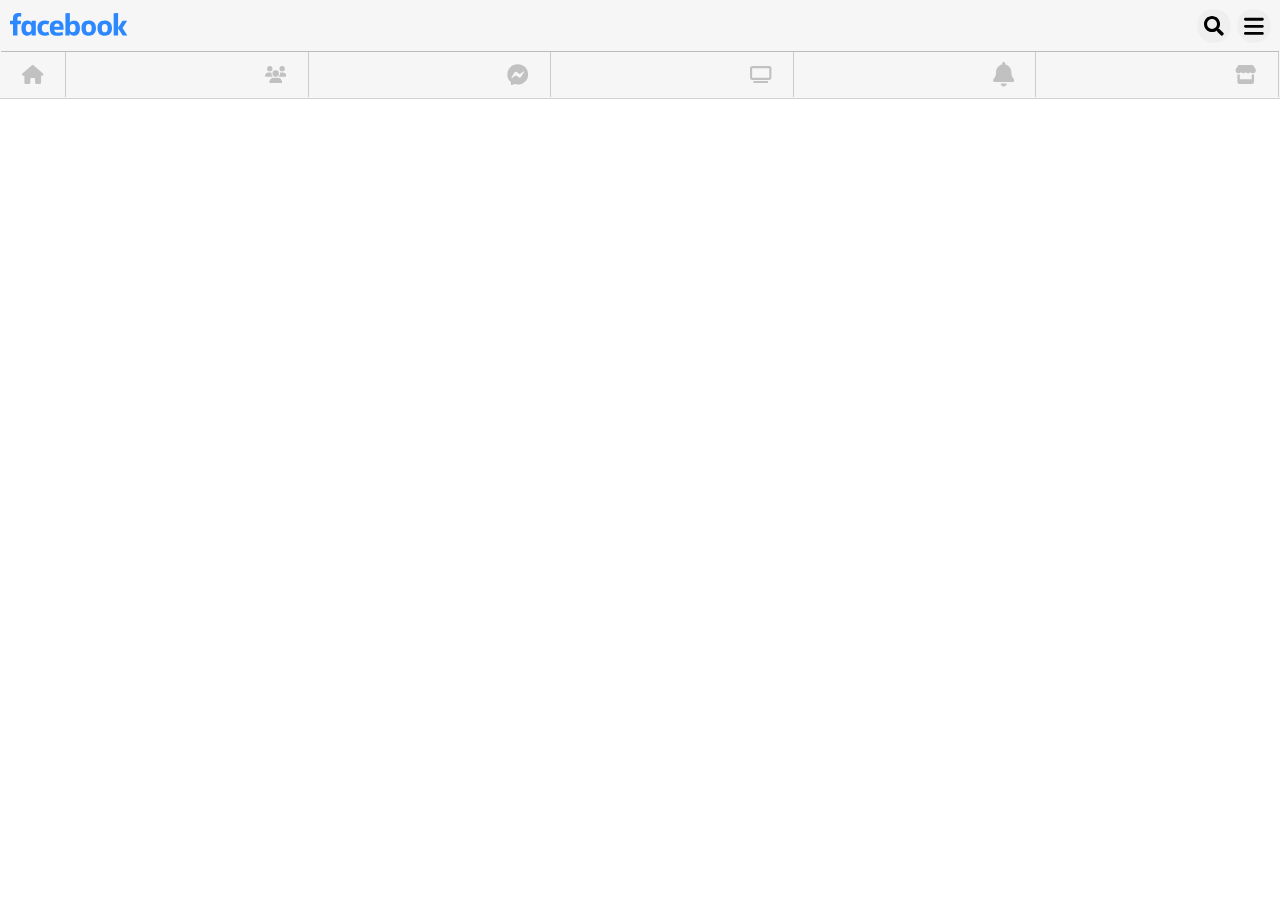
<file: facebook nav/index.html>
<!DOCTYPE html>
<html lang="en">
  <head>
    <meta charset="UTF-8" />
    <meta http-equiv="X-UA-Compatible" content="IE=edge" />
    <meta name="viewport" content="width=device-width, initial-scale=1.0" />
    <title>Document</title>

    <link rel="stylesheet" href="style.css" />
  </head>
  <body>
    <!-- facbook navbar mobile -->
    <nav class="container">
      <div class="headupper">
        <div class="iconFb">
          <svg
            id="katman_1"
            data-name="katman 1"
            xmlns="http://www.w3.org/2000/svg"
            viewBox="0 0 691.4 137.4"
          >
            <defs>
              <style>
                .cls-1 {
                  fill: #2d88ff;
                }
              </style>
            </defs>
            <path
              class="cls-1"
              d="M48.56,135.37H23.09V71.19H5.74V50.29H23.09V35.42c0-17.62,7.68-30.26,33.08-30.26C61.54,5.16,70,6.25,70,6.25v19.4H61.12c-9,0-12.55,2.78-12.55,10.45V50.28H69.65l-1.88,20.9H48.57ZM107,48.62l-1.13,0c-23.62,0-34.43,18-34.43,43.45,0,32.11,14,45,34.61,45,11.78,0,19.52-5,24.23-14.37v12.69h24.23V50.3H130.3V63.38C126.46,55,118.5,48.72,107,48.62Zm6.16,20.11c9.92,0,15.88,7,15.88,18.89l0,12.15c0,8-4.92,17.4-15.9,17.4-16.88,0-16.43-18.42-16.43-24.56C96.75,72,105.74,68.73,113.18,68.73Zm51.13,24.11c0-10.34-.49-44.17,43.12-44.17,17.5,0,24.81,5.63,24.81,5.63l-5.87,18.42a38,38,0,0,0-16.81-4.06c-12.18,0-20,7.14-20,19.7v9c0,12.07,7.5,20.12,20,20.12,8.67,0,16.65-4.1,16.65-4.1l5.86,18s-6.68,5.66-24.54,5.66c-41.52,0-43.24-30.36-43.24-44.24Zm210-44.2c23.62,0,34.6,18,34.6,43.45,0,32.11-14,45-34.61,45-11.78,0-20.49-5-25.2-14.37v12.69H325.18V7.75l25.4-2.24V62.23c3.67-9.92,15.71-13.59,23.73-13.59Zm-7.12,20.09c-9.92,0-16.61,7-16.61,18.89l0,12.15c0,8,4.63,17.4,16.64,17.4,16.88,0,16.43-18.42,16.43-24.56C383.62,72,374.63,68.73,367.19,68.73Zm-90.87-20c-26.79,0-40.94,14.76-40.94,41v4.87c0,34.05,19.86,42.82,43.54,42.82,23,0,33.44-6.51,33.44-6.51l-4.75-17.33s-12.26,5.27-25.64,5.27c-13.87,0-19.84-3.57-21.37-17h53.79V87.88c0-28.44-15.87-39.17-38.07-39.17ZM277,66.07c9.27,0,15.28,5.75,14.95,19.08H260.65c.55-14,7-19.08,16.32-19.08ZM459.57,48.6c-27.51,0-42,15.67-42,43.75,0,38.53,25,44.73,42,44.73,25,0,41.63-13.6,41.63-44.38C501.24,60.66,482.54,48.6,459.57,48.6Zm-.35,20.2c12.1,0,16.89,9.15,16.89,19.57v9c0,12.62-6.71,19.92-16.94,19.92-9.57,0-16.29-6.83-16.29-19.92v-9C442.88,74.4,450.88,68.8,459.22,68.8Zm92.63-20.2c-27.51,0-42,15.67-42,43.75,0,38.53,25,44.73,42,44.73,25,0,41.63-13.6,41.63-44.38C593.52,60.66,574.82,48.6,551.85,48.6Zm-.35,20.2c12.1,0,16.89,9.15,16.89,19.57v9c0,12.62-6.71,19.92-16.94,19.92-9.57,0-16.29-6.83-16.29-19.92v-9C535.16,74.4,543.16,68.8,551.5,68.8Zm51.62,66.57V7.75L628.6,5.51V91.05l25.28-40.76h26.9L654.41,92.5l27.38,42.86h-27L628.6,93.74v41.62H603.12Z"
            />
          </svg>
        </div>
        <div class="action">
          <div class="searchBtn">
            <button>
              <svg xmlns="http://www.w3.org/2000/svg" viewBox="0 0 512 512">
                <!--!Font Awesome Free 6.5.1 by @fontawesome - https://fontawesome.com License - https://fontawesome.com/license/free Copyright 2024 Fonticons, Inc.-->
                <path
                  d="M505 442.7L405.3 343c-4.5-4.5-10.6-7-17-7H372c27.6-35.3 44-79.7 44-128C416 93.1 322.9 0 208 0S0 93.1 0 208s93.1 208 208 208c48.3 0 92.7-16.4 128-44v16.3c0 6.4 2.5 12.5 7 17l99.7 99.7c9.4 9.4 24.6 9.4 33.9 0l28.3-28.3c9.4-9.4 9.4-24.6 .1-34zM208 336c-70.7 0-128-57.2-128-128 0-70.7 57.2-128 128-128 70.7 0 128 57.2 128 128 0 70.7-57.2 128-128 128z"
                />
              </svg>
            </button>
          </div>
          <div class="menubtn">
            <button>
              <svg xmlns="http://www.w3.org/2000/svg" viewBox="0 0 448 512">
                <!--!Font Awesome Free 6.5.1 by @fontawesome - https://fontawesome.com License - https://fontawesome.com/license/free Copyright 2024 Fonticons, Inc.-->
                <path
                  d="M0 96C0 78.3 14.3 64 32 64H416c17.7 0 32 14.3 32 32s-14.3 32-32 32H32C14.3 128 0 113.7 0 96zM0 256c0-17.7 14.3-32 32-32H416c17.7 0 32 14.3 32 32s-14.3 32-32 32H32c-17.7 0-32-14.3-32-32zM448 416c0 17.7-14.3 32-32 32H32c-17.7 0-32-14.3-32-32s14.3-32 32-32H416c17.7 0 32 14.3 32 32z"
                />
              </svg>
            </button>
          </div>
        </div>
      </div>
      <div class="tabIcon">
        <button>
          <svg xmlns="http://www.w3.org/2000/svg" viewBox="0 0 576 512">
            <!--!Font Awesome Free 6.5.1 by @fontawesome - https://fontawesome.com License - https://fontawesome.com/license/free Copyright 2024 Fonticons, Inc.-->
            <path
              d="M575.8 255.5c0 18-15 32.1-32 32.1h-32l.7 160.2c0 2.7-.2 5.4-.5 8.1V472c0 22.1-17.9 40-40 40H456c-1.1 0-2.2 0-3.3-.1c-1.4 .1-2.8 .1-4.2 .1H416 392c-22.1 0-40-17.9-40-40V448 384c0-17.7-14.3-32-32-32H256c-17.7 0-32 14.3-32 32v64 24c0 22.1-17.9 40-40 40H160 128.1c-1.5 0-3-.1-4.5-.2c-1.2 .1-2.4 .2-3.6 .2H104c-22.1 0-40-17.9-40-40V360c0-.9 0-1.9 .1-2.8V287.6H32c-18 0-32-14-32-32.1c0-9 3-17 10-24L266.4 8c7-7 15-8 22-8s15 2 21 7L564.8 231.5c8 7 12 15 11 24z"
            />
          </svg>
        </button>
        <button>
          <svg xmlns="http://www.w3.org/2000/svg" viewBox="0 0 640 512">
            <!--!Font Awesome Free 6.5.1 by @fontawesome - https://fontawesome.com License - https://fontawesome.com/license/free Copyright 2024 Fonticons, Inc.-->
            <path
              d="M144 0a80 80 0 1 1 0 160A80 80 0 1 1 144 0zM512 0a80 80 0 1 1 0 160A80 80 0 1 1 512 0zM0 298.7C0 239.8 47.8 192 106.7 192h42.7c15.9 0 31 3.5 44.6 9.7c-1.3 7.2-1.9 14.7-1.9 22.3c0 38.2 16.8 72.5 43.3 96c-.2 0-.4 0-.7 0H21.3C9.6 320 0 310.4 0 298.7zM405.3 320c-.2 0-.4 0-.7 0c26.6-23.5 43.3-57.8 43.3-96c0-7.6-.7-15-1.9-22.3c13.6-6.3 28.7-9.7 44.6-9.7h42.7C592.2 192 640 239.8 640 298.7c0 11.8-9.6 21.3-21.3 21.3H405.3zM224 224a96 96 0 1 1 192 0 96 96 0 1 1 -192 0zM128 485.3C128 411.7 187.7 352 261.3 352H378.7C452.3 352 512 411.7 512 485.3c0 14.7-11.9 26.7-26.7 26.7H154.7c-14.7 0-26.7-11.9-26.7-26.7z"
            />
          </svg>
        </button>
        <button>
          <svg xmlns="http://www.w3.org/2000/svg" viewBox="0 0 512 512">
            <!--!Font Awesome Free 6.5.1 by @fontawesome - https://fontawesome.com License - https://fontawesome.com/license/free Copyright 2024 Fonticons, Inc.-->
            <path
              d="M256.6 8C116.5 8 8 110.3 8 248.6c0 72.3 29.7 134.8 78.1 177.9 8.4 7.5 6.6 11.9 8.1 58.2A19.9 19.9 0 0 0 122 502.3c52.9-23.3 53.6-25.1 62.6-22.7C337.9 521.8 504 423.7 504 248.6 504 110.3 396.6 8 256.6 8zm149.2 185.1l-73 115.6a37.4 37.4 0 0 1 -53.9 9.9l-58.1-43.5a15 15 0 0 0 -18 0l-78.4 59.4c-10.5 7.9-24.2-4.6-17.1-15.7l73-115.6a37.4 37.4 0 0 1 53.9-9.9l58.1 43.5a15 15 0 0 0 18 0l78.4-59.4c10.4-8 24.1 4.5 17.1 15.6z"
            />
          </svg>
        </button>
        <button>
          <svg xmlns="http://www.w3.org/2000/svg" viewBox="0 0 640 512">
            <!--!Font Awesome Free 6.5.1 by @fontawesome - https://fontawesome.com License - https://fontawesome.com/license/free Copyright 2024 Fonticons, Inc.-->
            <path
              d="M64 64V352H576V64H64zM0 64C0 28.7 28.7 0 64 0H576c35.3 0 64 28.7 64 64V352c0 35.3-28.7 64-64 64H64c-35.3 0-64-28.7-64-64V64zM128 448H512c17.7 0 32 14.3 32 32s-14.3 32-32 32H128c-17.7 0-32-14.3-32-32s14.3-32 32-32z"
            />
          </svg>
        </button>
        <button>
          <svg xmlns="http://www.w3.org/2000/svg" viewBox="0 0 448 512">
            <!--!Font Awesome Free 6.5.1 by @fontawesome - https://fontawesome.com License - https://fontawesome.com/license/free Copyright 2024 Fonticons, Inc.-->
            <path
              d="M224 0c-17.7 0-32 14.3-32 32V51.2C119 66 64 130.6 64 208v18.8c0 47-17.3 92.4-48.5 127.6l-7.4 8.3c-8.4 9.4-10.4 22.9-5.3 34.4S19.4 416 32 416H416c12.6 0 24-7.4 29.2-18.9s3.1-25-5.3-34.4l-7.4-8.3C401.3 319.2 384 273.9 384 226.8V208c0-77.4-55-142-128-156.8V32c0-17.7-14.3-32-32-32zm45.3 493.3c12-12 18.7-28.3 18.7-45.3H224 160c0 17 6.7 33.3 18.7 45.3s28.3 18.7 45.3 18.7s33.3-6.7 45.3-18.7z"
            />
          </svg>
        </button>
        <button>
          <svg xmlns="http://www.w3.org/2000/svg" viewBox="0 0 576 512">
            <!--!Font Awesome Free 6.5.1 by @fontawesome - https://fontawesome.com License - https://fontawesome.com/license/free Copyright 2024 Fonticons, Inc.-->
            <path
              d="M547.6 103.8L490.3 13.1C485.2 5 476.1 0 466.4 0H109.6C99.9 0 90.8 5 85.7 13.1L28.3 103.8c-29.6 46.8-3.4 111.9 51.9 119.4c4 .5 8.1 .8 12.1 .8c26.1 0 49.3-11.4 65.2-29c15.9 17.6 39.1 29 65.2 29c26.1 0 49.3-11.4 65.2-29c15.9 17.6 39.1 29 65.2 29c26.2 0 49.3-11.4 65.2-29c16 17.6 39.1 29 65.2 29c4.1 0 8.1-.3 12.1-.8c55.5-7.4 81.8-72.5 52.1-119.4zM499.7 254.9l-.1 0c-5.3 .7-10.7 1.1-16.2 1.1c-12.4 0-24.3-1.9-35.4-5.3V384H128V250.6c-11.2 3.5-23.2 5.4-35.6 5.4c-5.5 0-11-.4-16.3-1.1l-.1 0c-4.1-.6-8.1-1.3-12-2.3V384v64c0 35.3 28.7 64 64 64H448c35.3 0 64-28.7 64-64V384 252.6c-4 1-8 1.8-12.3 2.3z"
            />
          </svg>
        </button>
      </div>
    </nav>
  </body>
</html>
</file>
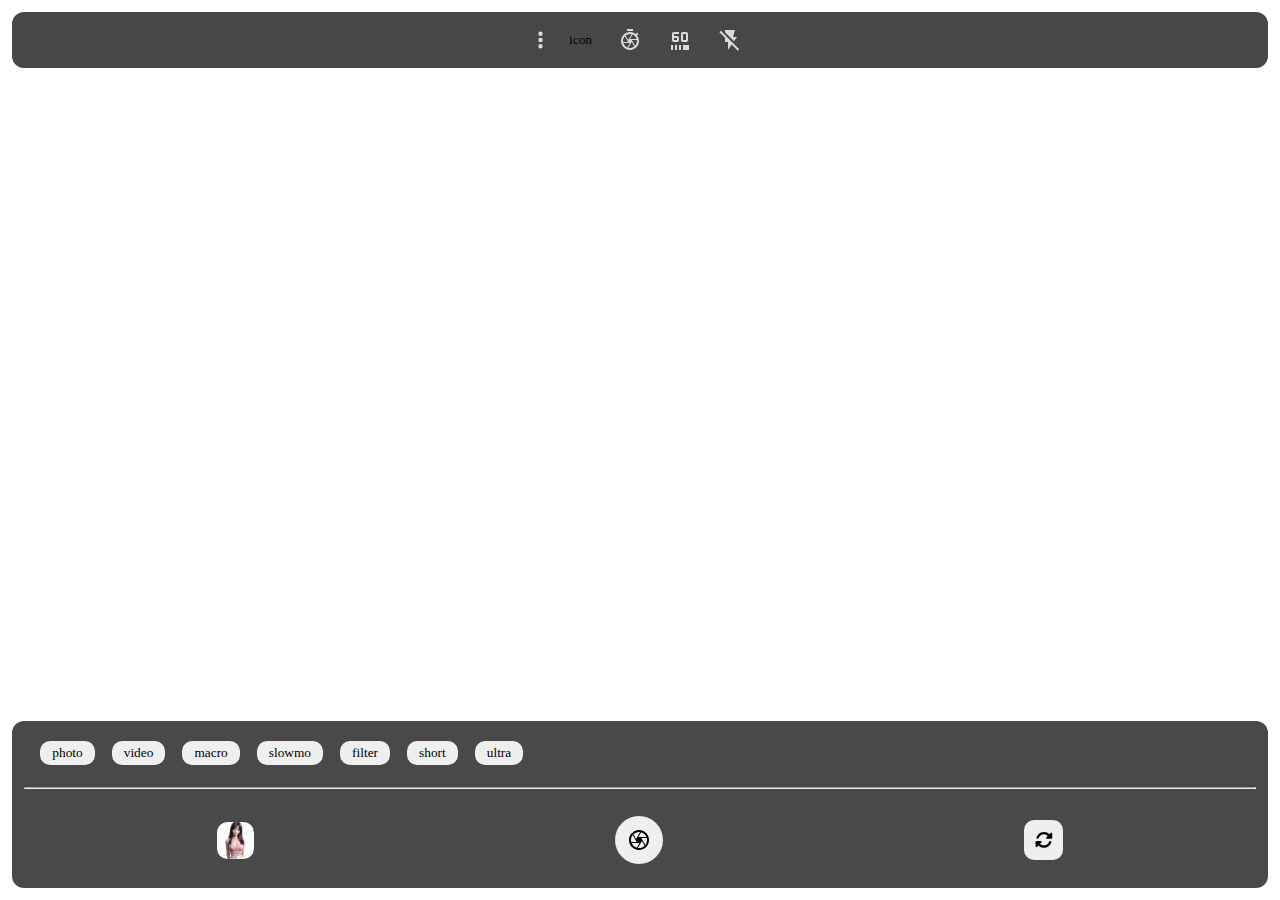
<file: UI cam/index.html>
<!DOCTYPE html>
<html lang="en">
  <head>
    <meta charset="UTF-8" />
    <meta http-equiv="X-UA-Compatible" content="IE=edge" />
    <meta name="viewport" content="width=device-width, initial-scale=1.0" />
    <title>Document</title>

    <link rel="stylesheet" href="style.css" />
  </head>
  <body>
    <div class="camera-container">
      <div class="camera-layout">
        <div class="upper">
          <div class="menu">
            <button>
              <svg xmlns="http://www.w3.org/2000/svg" viewBox="0 0 128 512">
                <!--!Font Awesome Free 6.5.1 by @fontawesome - https://fontawesome.com License - https://fontawesome.com/license/free Copyright 2024 Fonticons, Inc.-->
                <path
                  d="M64 360a56 56 0 1 0 0 112 56 56 0 1 0 0-112zm0-160a56 56 0 1 0 0 112 56 56 0 1 0 0-112zM120 96A56 56 0 1 0 8 96a56 56 0 1 0 112 0z"
                />
              </svg>
            </button>
          </div>
          <div class="info-rate">
            <button>icon</button>
          </div>
          <div class="shutterSpeed-status">
            <button>
              <svg
                xmlns="http://www.w3.org/2000/svg"
                height="24"
                viewBox="0 -960 960 960"
                width="24"
              >
                <path
                  d="M360-840v-80h240v80H360ZM480-80q-75 0-140.5-28.5T225-186q-49-49-77-114.5T120-440q0-74 28.5-139.5T226-694q49-49 114.5-77.5T480-800q63 0 120 21t104 59l58-58 56 56-56 58q36 47 57 104t21 120q0 74-28 139.5T735-186q-49 49-114.5 77.5T480-80Zm0-360Zm0-80h268q-18-62-61.5-109T584-700L480-520Zm-70 40 134-232q-59-15-121.5-2.5T306-660l104 180Zm-206 80h206L276-632q-42 47-62.5 106.5T204-400Zm172 220 104-180H212q18 62 61.5 109T376-180Zm40 12q66 17 128 1.5T654-220L550-400 416-168Zm268-80q44-48 63.5-107.5T756-480H550l134 232Z"
                />
              </svg>
            </button>
          </div>
          <div class="media-file">
            <button>
              <svg
                xmlns="http://www.w3.org/2000/svg"
                height="24"
                viewBox="0 -960 960 960"
                width="24"
              >
                <path
                  d="M360-400H240q-33 0-56.5-23.5T160-480v-240q0-33 23.5-56.5T240-800h200v80H240v80h120q33 0 56.5 23.5T440-560v80q0 33-23.5 56.5T360-400ZM240-560v80h120v-80H240Zm480 160H600q-33 0-56.5-23.5T520-480v-240q0-33 23.5-56.5T600-800h120q33 0 56.5 23.5T800-720v240q0 33-23.5 56.5T720-400Zm0-80v-240H600v240h120ZM120-80v-200h80v200h-80Zm160 0v-200h80v200h-80Zm160 0v-200h80v200h-80Zm160 0v-200h240v200H600Z"
                />
              </svg>
            </button>
          </div>
          <div class="flashlight-onOff">
            <button>
              <svg
                xmlns="http://www.w3.org/2000/svg"
                height="24"
                viewBox="0 -960 960 960"
                width="24"
              >
                <path
                  d="M280-880h400l-80 280h160L643-431 280-794v-86ZM400-80v-320H280v-166L55-791l57-57 736 736-57 57-241-241L400-80Z"
                />
              </svg>
            </button>
          </div>
        </div>
        <main></main>
        <div class="lower">
          <div class="zoomslide"></div>
          <div class="outerSelector">
            <div class="selectorMode">
              <button>photo</button>
              <button>video</button>
              <button>macro</button>
              <button>slowmo</button>
              <button>filter</button>
              <button>short</button>
              <button>ultra</button>
            </div>
          </div>

          <hr />

          <div class="navigateCam">
            <div class="mediaLast">
              <button>
                <img src="_cc50a749-ce8d-457d-a06b-3c284429e21d.jpeg" alt="" />
              </button>
            </div>
            <div class="shutterBtn">
              <button>
                <svg
                  xmlns="http://www.w3.org/2000/svg"
                  height="24"
                  viewBox="0 -960 960 960"
                  width="24"
                >
                  <path
                    d="M456-600h320q-27-69-82.5-118.5T566-788L456-600Zm-92 80 160-276q-11-2-22-3t-22-1q-66 0-123 25t-101 67l108 188ZM170-400h218L228-676q-32 41-50 90.5T160-480q0 21 2.5 40.5T170-400Zm224 228 108-188H184q27 69 82.5 118.5T394-172Zm86 12q66 0 123-25t101-67L596-440 436-164q11 2 21.5 3t22.5 1Zm252-124q32-41 50-90.5T800-480q0-21-2.5-40.5T790-560H572l160 276ZM480-480Zm0 400q-82 0-155-31.5t-127.5-86Q143-252 111.5-325T80-480q0-83 31.5-155.5t86-127Q252-817 325-848.5T480-880q83 0 155.5 31.5t127 86q54.5 54.5 86 127T880-480q0 82-31.5 155t-86 127.5q-54.5 54.5-127 86T480-80Z"
                  />
                </svg>
              </button>
            </div>
            <div class="rotateCam">
              <button>
                <svg xmlns="http://www.w3.org/2000/svg" viewBox="0 0 512 512">
                  <!--!Font Awesome Free 6.5.1 by @fontawesome - https://fontawesome.com License - https://fontawesome.com/license/free Copyright 2024 Fonticons, Inc.-->
                  <path
                    d="M142.9 142.9c62.2-62.2 162.7-62.5 225.3-1L327 183c-6.9 6.9-8.9 17.2-5.2 26.2s12.5 14.8 22.2 14.8H463.5c0 0 0 0 0 0H472c13.3 0 24-10.7 24-24V72c0-9.7-5.8-18.5-14.8-22.2s-19.3-1.7-26.2 5.2L413.4 96.6c-87.6-86.5-228.7-86.2-315.8 1C73.2 122 55.6 150.7 44.8 181.4c-5.9 16.7 2.9 34.9 19.5 40.8s34.9-2.9 40.8-19.5c7.7-21.8 20.2-42.3 37.8-59.8zM16 312v7.6 .7V440c0 9.7 5.8 18.5 14.8 22.2s19.3 1.7 26.2-5.2l41.6-41.6c87.6 86.5 228.7 86.2 315.8-1c24.4-24.4 42.1-53.1 52.9-83.7c5.9-16.7-2.9-34.9-19.5-40.8s-34.9 2.9-40.8 19.5c-7.7 21.8-20.2 42.3-37.8 59.8c-62.2 62.2-162.7 62.5-225.3 1L185 329c6.9-6.9 8.9-17.2 5.2-26.2s-12.5-14.8-22.2-14.8H48.4h-.7H40c-13.3 0-24 10.7-24 24z"
                  />
                </svg>
              </button>
            </div>
          </div>
        </div>
      </div>
    </div>
  </body>
</html>
</file>
<file: facebook nav/style.css>
* {
  box-sizing: border-box;
  margin: 0;
  padding: 0;
}

nav {
  position: fixed;
  width: 100%;
  background-color: #f6f6f6;
  padding: 1px;
  border-bottom: #d2d2d2 1px solid;
}

.headupper {
  display: flex;
  justify-content: space-between;

  border-bottom: 1px #bbbbbb solid;

  align-items: center;
  padding: 8px;
}

.iconFb svg {
  width: 120px;
  padding: 0;
}

.searchBtn button {
  padding: 3px;
  border-radius: 50px;
  width: 34px;
  height: 34px;
  border: none;
  display: flex;
  justify-content: center;
  align-items: center;
}

.menubtn button {
  padding: 3px;
  border-radius: 50px;
  width: 34px;
  height: 34px;
  border: none;

  display: flex;
  justify-content: center;
  align-items: center;
}

.menubtn svg {
  width: 19.8px;
}

.searchBtn svg {
  width: 19.8px;
}

.action {
  display: flex;
  gap: 6px;
  align-items: center;
}

.tabIcon {
  display: flex;
  justify-content: space-between;
  align-items: center;
}

.tabIcon button {
  width: 65px;
  height: 45px;
  display: flex;
  justify-content: center;
  align-items: center;
  background-color: transparent;
  border: none;
  border-right: 1px #cbcbcb solid;
  fill: #0062e0;
}

.tabIcon svg {
  width: 21.45px;
  fill: #c1c1c1;
}
.tabIcon svg:hover {
  fill: #0062e0;
}
</file>
<file: UI cam/style.css>
* {
  box-sizing: border-box;
  margin: 0;
  padding: 0;
  font-family: coolvetica;
}

button {
  padding: 4px;
}

.camera-container {
  /* background-color: red; */
  display: flex;
  justify-content: center;
  align-items: center;
  height: 100vh;
  padding: 12px;
  z-index: 1;
}

.camera-layout {
  /* background-color: antiquewhite; */
  width: 100%;
  height: 100%;
  display: flex;
  flex-direction: column;
  align-items: center;
  justify-content: space-between;
}

.upper {
  background-color: rgb(71, 71, 71);
  border-radius: 12px;
  width: 100%;
  display: flex;
  justify-content: center;
  align-items: center;
  gap: 18px;
  padding: 12px;
}

.upper button {
  display: flex;
  justify-content: center;
  align-items: center;
  background-color: transparent;
  border: none;
  fill: rgb(219, 219, 219);
}

.upper button:focus {
  fill: #e6c700;
}

.menu button {
  width: 13px;
}

.lower {
  background-color: #494949;
  border-radius: 12px;
  width: 100%;
  padding: 12px;
}

.outerSelector {
  /* background-color: cadetblue; */
  padding: 7.8px;
  overflow-x: scroll;
  scroll-snap-type: x mandatory;
}

.outerSelector::-webkit-scrollbar {
  display: none;
}

.selectorMode {
  /* background-color: blanchedalmond; */
  width: 500px;
  display: flex;
  justify-content: space-around;
  /* overflow-x: scroll; */
  /* scroll-snap-type: x mandatory; */
}

.selectorMode button {
  border-radius: 10px;
  border: none;
  padding: 4px 12px;
  display: flex;
  align-items: center;
  justify-content: center;
}

.navigateCam {
  /* background-color: azure; */
  padding: 12px;
  display: flex;
  align-items: center;
  justify-content: space-around;
  margin-top: 15px;
}

.navigateCam button {
  display: flex;
  align-items: center;
  justify-content: center;
}

.rotateCam svg {
  width: 17.8px;
}

.rotateCam button {
  border-radius: 10px;
  padding: 10.78px;
  border: none;
  transition: 0.2s ease;
}

.rotateCam button:focus {
transform: rotate(90deg);
}

.mediaLast {
  background-color: antiquewhite;
  width: 37px;
  height: 37px;
  display: flex;
  justify-content: center;
  align-items: center;
  background-size: cover;
  overflow: hidden;
  border-radius: 10.57px;
}

.mediaLast button {
  padding: 0;
  border-radius: 30px;
  border: none;
  width: 100%;
}

.mediaLast img {
  width: 100%;
}

.shutterBtn button {
  border-radius: 50px;
  width: 48px;
  height: 48px;
  border: none;
  transition: 0.2s ease;
}

.shutterBtn button:active {
  transform: scale(0.57);
  border: #e6c700 2.57px solid;
  transform: rotate(195deg);
}

hr {
  margin-top: 14px;
}
</file>
